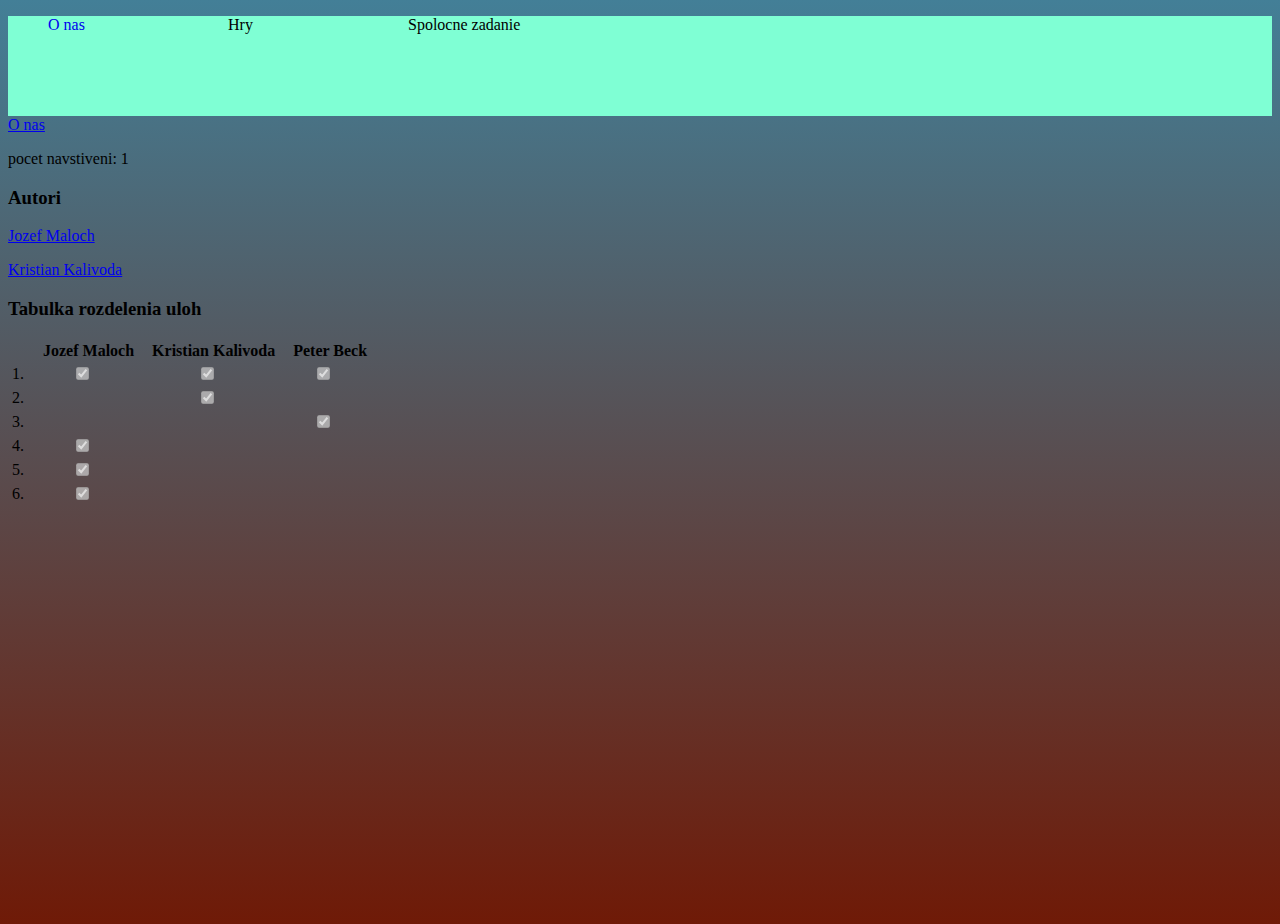
<file: index.html>
<!DOCTYPE html>
<html lang="sk">

<head>
	<title>O nas</title>
	<meta charset="utf-8" />
	<meta name="viewport" content="width=device-width, initial-scale=1.0" />
	<link rel="stylesheet" type="text/css" href="css/about.css" />
	<link rel="stylesheet" type="text/css" href="menu.css">
	<script src="menu.js"></script>
</head>

<body onload="menu();crumbsAndCounter();">
	<header></header>
	<div class="container">
		<div id="crumbsAndCounter"></div>
		<main class="">
			<div>
				<h3>Autori</h3>
				<p>
					<a href="mailto:jozefmaloch@gmail.com" target="_top">Jozef Maloch</a>
				</p>
				<p>
					<a href="mailto:kalivoda.kristian@gmail.com" target="_top">Kristian Kalivoda</a>
				</p>

			</div>
			<h3>Tabulka rozdelenia uloh</h3>
			<table style="text-align: center">
				<tr>
					<th></th>
					<th>Jozef Maloch</th>
					<th>Kristian Kalivoda</th>
					<th>Peter Beck</th>
				</tr>
				<tr>
					<td>1.</td>
					<td>
						<input type="checkbox" disabled checked>
					</td>
					<td>
						<input type="checkbox" disabled checked>
					</td>
					<td>
						<input type="checkbox" disabled checked>
					</td>
				</tr>
				<tr>
					<td>2.</td>
					<td></td>
					<td>
						<input type="checkbox" disabled checked>
					</td>
					<td></td>
				</tr>
				<tr>
					<td>3.</td>
					<td></td>
					<td></td>
					<td>
						<input type="checkbox" disabled checked>
					</td>
				</tr>
				<tr>
					<td>4.</td>
					<td>
						<input type="checkbox" disabled checked>
					</td>
					<td></td>
					<td></td>
				</tr>
				<tr>
					<td>5.</td>
					<td>
						<input type="checkbox" disabled checked>
					</td>
					<td></td>
					<td></td>
				</tr>
				<tr>
					<td>6.</td>
					<td>
						<input type="checkbox" disabled checked>
					</td>
					<td></td>
					<td></td>
				</tr>
			</table>
		</main>
	</div>

	<script src="js/crumbs_and_counter.js"></script>
</body>
</file>
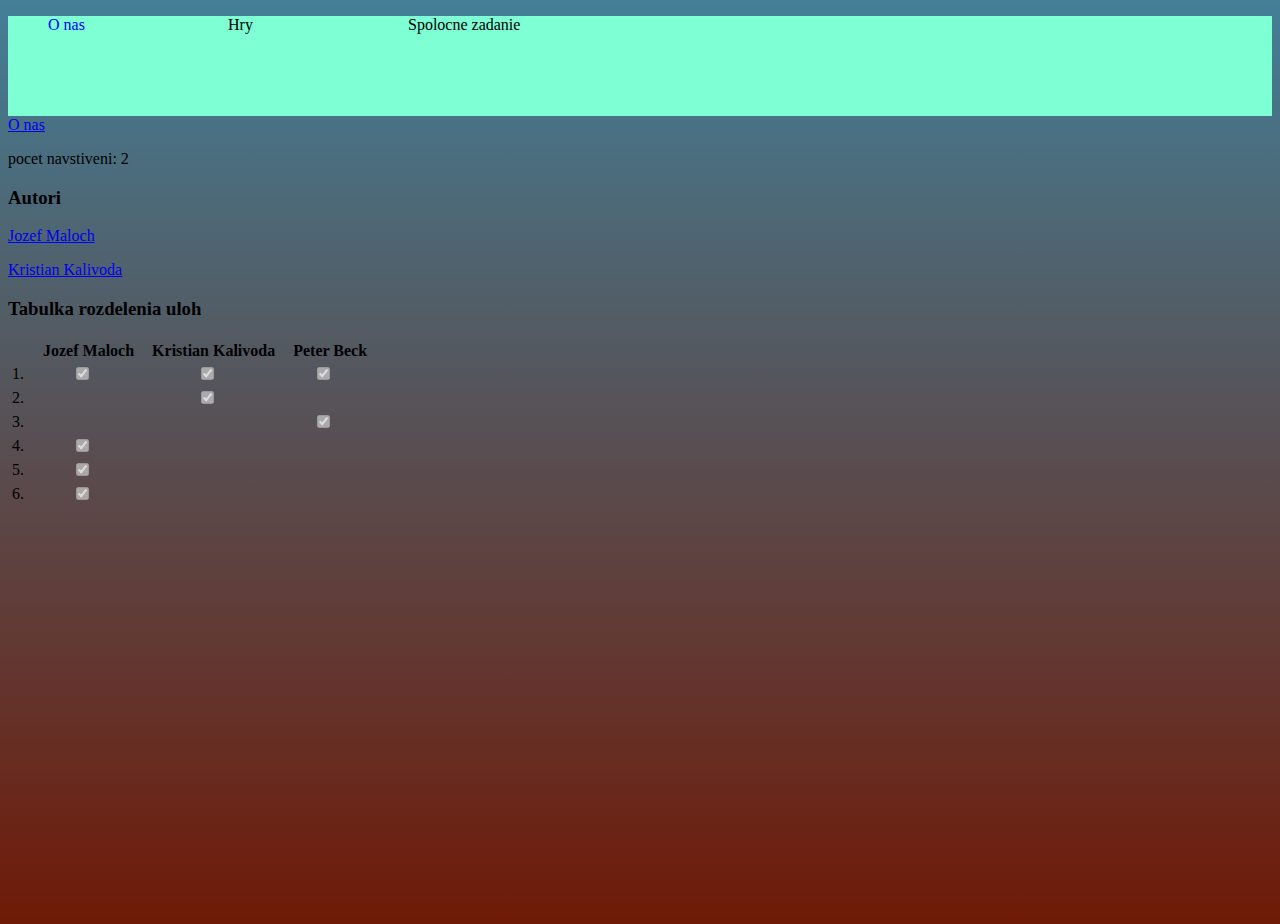
<file: about.html>
<!DOCTYPE html>
<html lang="sk">

<head>
	<title>O nas</title>
	<meta charset="utf-8" />
	<meta name="viewport" content="width=device-width, initial-scale=1.0" />
	<link rel="stylesheet" type="text/css" href="css/about.css" />
	<link rel="stylesheet" type="text/css" href="menu.css">
	<script src="menu.js"></script>
</head>

<body onload="menu();crumbsAndCounter();">
	<header></header>
	<div class="container">
		<div id="crumbsAndCounter"></div>
		<main class="">
			<div>
				<h3>Autori</h3>
				<p>
					<a href="mailto:jozefmaloch@gmail.com" target="_top">Jozef Maloch</a>
				</p>
				<p>
					<a href="mailto:kalivoda.kristian@gmail.com" target="_top">Kristian Kalivoda</a>
				</p>

			</div>
			<h3>Tabulka rozdelenia uloh</h3>
			<table style="text-align: center">
				<tr>
					<th></th>
					<th>Jozef Maloch</th>
					<th>Kristian Kalivoda</th>
					<th>Peter Beck</th>
				</tr>
				<tr>
					<td>1.</td>
					<td>
						<input type="checkbox" disabled checked>
					</td>
					<td>
						<input type="checkbox" disabled checked>
					</td>
					<td>
						<input type="checkbox" disabled checked>
					</td>
				</tr>
				<tr>
					<td>2.</td>
					<td></td>
					<td>
						<input type="checkbox" disabled checked>
					</td>
				</tr>

				<tr>
					<td>3.</td>
					<td></td>
					<td></td>
					<td>
						<input type="checkbox" disabled checked>
					</td>
				</tr>

				<tr>
					<td>4.</td>
					<td>
						<input type="checkbox" disabled checked>
					</td>
				</tr>

				<tr>
					<td>5.</td>
					<td>
						<input type="checkbox" disabled checked>
					</td>
				</tr>

				<tr>
					<td>6.</td>
					<td>
						<input type="checkbox" disabled checked>
					</td>
				</tr>


			</table>
		</main>
	</div>

	<script src="js/crumbs_and_counter.js"></script>
</body>
</file>
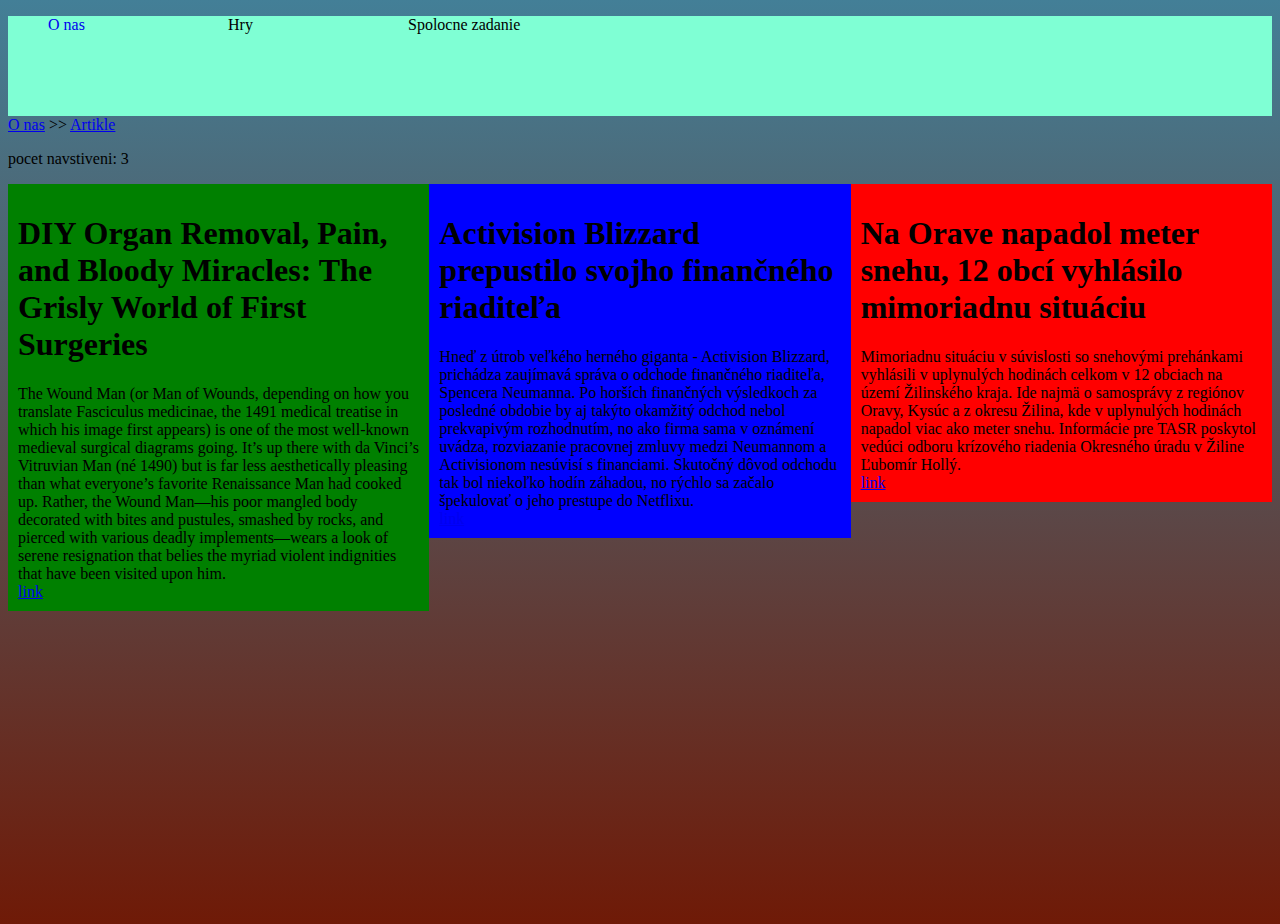
<file: articles.html>
<!DOCTYPE html>
<html lang="sk">

<head>
	<title>Artikle</title>
	<meta charset="utf-8" />
	<meta name="viewport" content="width=device-width, initial-scale=1.0" />
	<link rel="stylesheet" type="text/css" href="css/articles.css" />
	<link rel="stylesheet" type="text/css" href="menu.css">
	<script src="menu.js"></script>
</head>

<body onload="menu();crumbsAndCounter();">
	<header></header>
	<div class="container">
		<div id="crumbsAndCounter"></div>
		<main class="">
			<div class="columnContainer">
				<div class="column">

					<h1>DIY Organ Removal, Pain, and Bloody Miracles: The Grisly World of First Surgeries</h1>
					The Wound Man (or Man of Wounds, depending on how you translate Fasciculus medicinae, the 1491
					medical treatise in
					which his image first appears) is one of the most well-known medieval surgical diagrams going. It’s up there with
					da
					Vinci’s Vitruvian Man (né 1490) but is far less aesthetically pleasing than what everyone’s favorite Renaissance
					Man
					had cooked up. Rather, the Wound Man—his poor mangled body decorated with bites and pustules, smashed by rocks,
					and
					pierced with various deadly implements—wears a look of serene resignation that belies the myriad violent
					indignities
					that have been visited upon him.
					<a href="https://gizmodo.com/diy-organ-removal-pain-and-bloody-miracles-the-grizz-1831431872">link</a>
				</div>
				<div class="column">

					<h1>Activision Blizzard prepustilo svojho finančného riaditeľa</h1>
					Hneď z útrob veľkého herného giganta - Activision Blizzard, prichádza zaujímavá správa o
					odchode
					finančného riaditeľa,
					Spencera Neumanna. Po horších finančných výsledkoch za posledné obdobie by aj takýto okamžitý odchod nebol
					prekvapivým
					rozhodnutím, no ako firma sama v oznámení uvádza, rozviazanie pracovnej zmluvy medzi Neumannom a Activisionom
					nesúvisí
					s financiami. Skutočný dôvod odchodu tak bol niekoľko hodín záhadou, no rýchlo sa začalo špekulovať o jeho
					prestupe
					do
					Netflixu.
					<a href="https://www.sector.sk/novinka/165626/activision-blizzard-prepustilo-svojho-financneho-riaditela.htm">link</a>
				</div>
				<div class="column">

					<h1>Na Orave napadol meter snehu, 12 obcí vyhlásilo mimoriadnu situáciu</h1>
					Mimoriadnu situáciu v súvislosti so snehovými prehánkami vyhlásili v uplynulých hodinách celkom
					v 12 obciach na území
					Žilinského kraja. Ide najmä o samosprávy z regiónov Oravy, Kysúc a z okresu Žilina, kde v uplynulých hodinách
					napadol
					viac ako meter snehu. Informácie pre TASR poskytol vedúci odboru krízového riadenia Okresného úradu v Žiline
					Ľubomír
					Hollý.
					<a href="https://spravy.pravda.sk/domace/clanok/497147-v-obci-zdiar-vyhlasili-mimoriadnu-situaciu-problemy-robia-sneh-a-vietor/">link</a>
				</div>
			</div>
		</main>
	</div>

	<script src="js/crumbs_and_counter.js"></script>
</body>

</html>
</file>
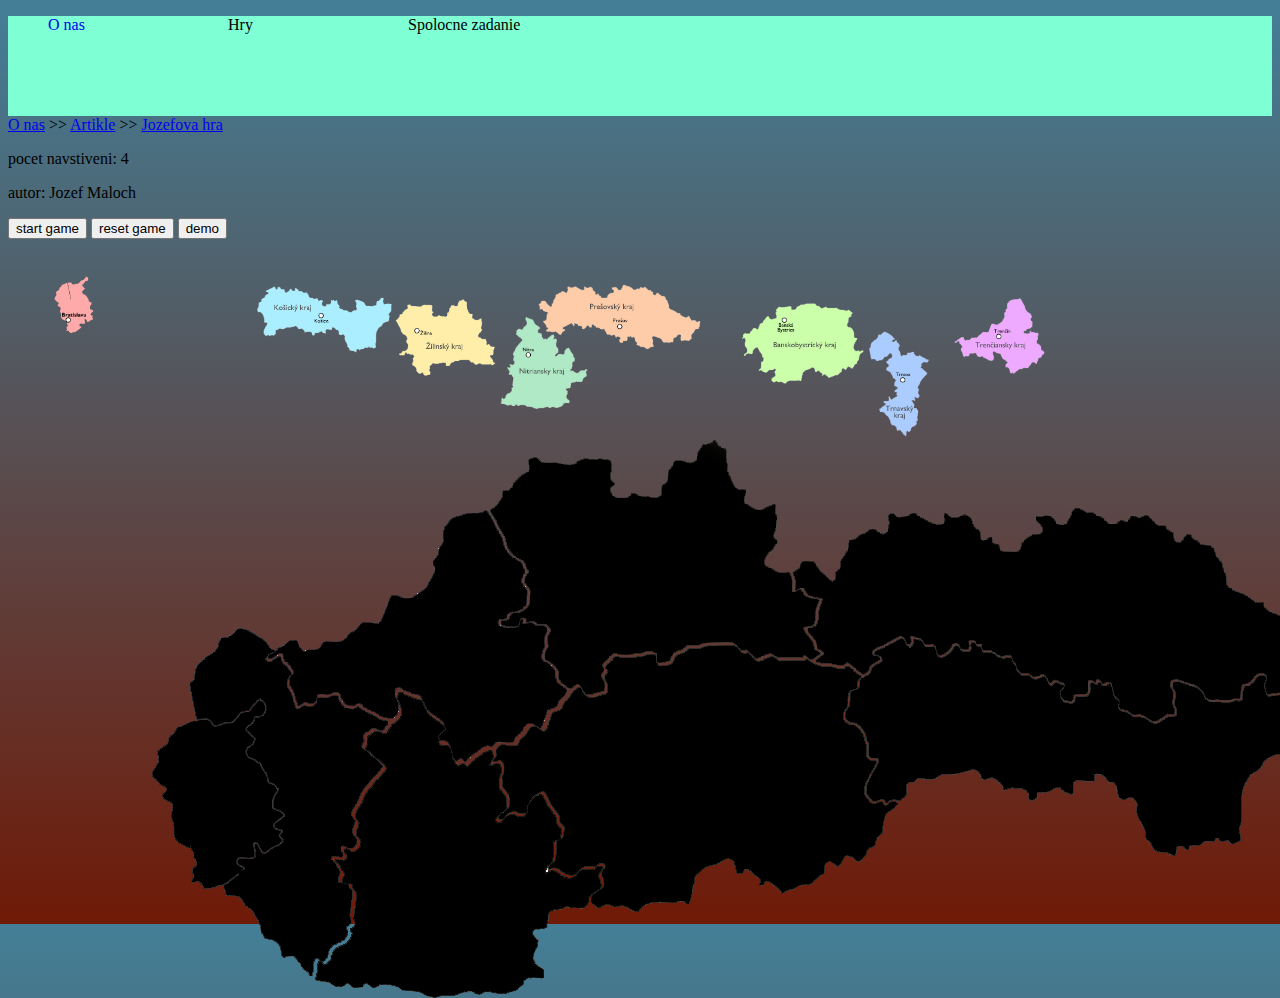
<file: game.html>
<!DOCTYPE html>
<html lang="sk">

<head>
  <title>Jozefova hra</title>
  <meta charset="utf-8" />
  <meta name="viewport" content="width=device-width, initial-scale=1.0" />
  <link rel="stylesheet" type="text/css" href="css/jozef_game.css" />
  <link rel="stylesheet" type="text/css" href="menu.css">
  <script src="menu.js"></script>
</head>

<body onload="menu();crumbsAndCounter();">
  <header></header>
  <div class="container">
    <div id="crumbsAndCounter"></div>
    <main class="">
      <p>autor: Jozef Maloch</p>
      <button onclick="start()">start game</button>
      <button onclick="reset()">reset game</button>
      <button onclick="demo()">demo</button>
      <p id="won"></p>
      <p id="timer"></p>
      <div id="draggableContainer">
        <img id="ba" class="draggable" src="assets/img/map_pieces/BA.png">
        <img id="tr" class="draggable" src="assets/img/map_pieces/TR.png">
        <img id="tre" class="draggable" src="assets/img/map_pieces/TRE.png">
        <img id="bb" class="draggable" src="assets/img/map_pieces/BB.png">
        <img id="ko" class="draggable" src="assets/img/map_pieces/KO.png">
        <img id="nr" class="draggable" src="assets/img/map_pieces/NR.png">
        <img id="ps" class="draggable" src="assets/img/map_pieces/PS.png">
        <img id="zi" class="draggable" src="assets/img/map_pieces/ZI.png">
      </div>

      <div>
        <img id="ba-b" class="fixedImage" src="assets/img/map_pieces/BA-b.png">
        <img id="tr-b" class="fixedImage" src="assets/img/map_pieces/TR-b.png">
        <img id="tre-b" class="fixedImage" src="assets/img/map_pieces/TRE-b.png">
        <img id="bb-b" class="fixedImage" src="assets/img/map_pieces/BB-b.png">
        <img id="ko-b" class="fixedImage" src="assets/img/map_pieces/KO-b.png">
        <img id="nr-b" class="fixedImage" src="assets/img/map_pieces/NR-b.png">
        <img id="ps-b" class="fixedImage" src="assets/img/map_pieces/PS-b.png">
        <img id="zi-b" class="fixedImage" src="assets/img/map_pieces/ZI-b.png">
      </div>

    </main>
  </div>

  <script src="js/crumbs_and_counter.js"></script>
  <script src="js/jozef_game.js"></script>

</body>

</html>
</file>
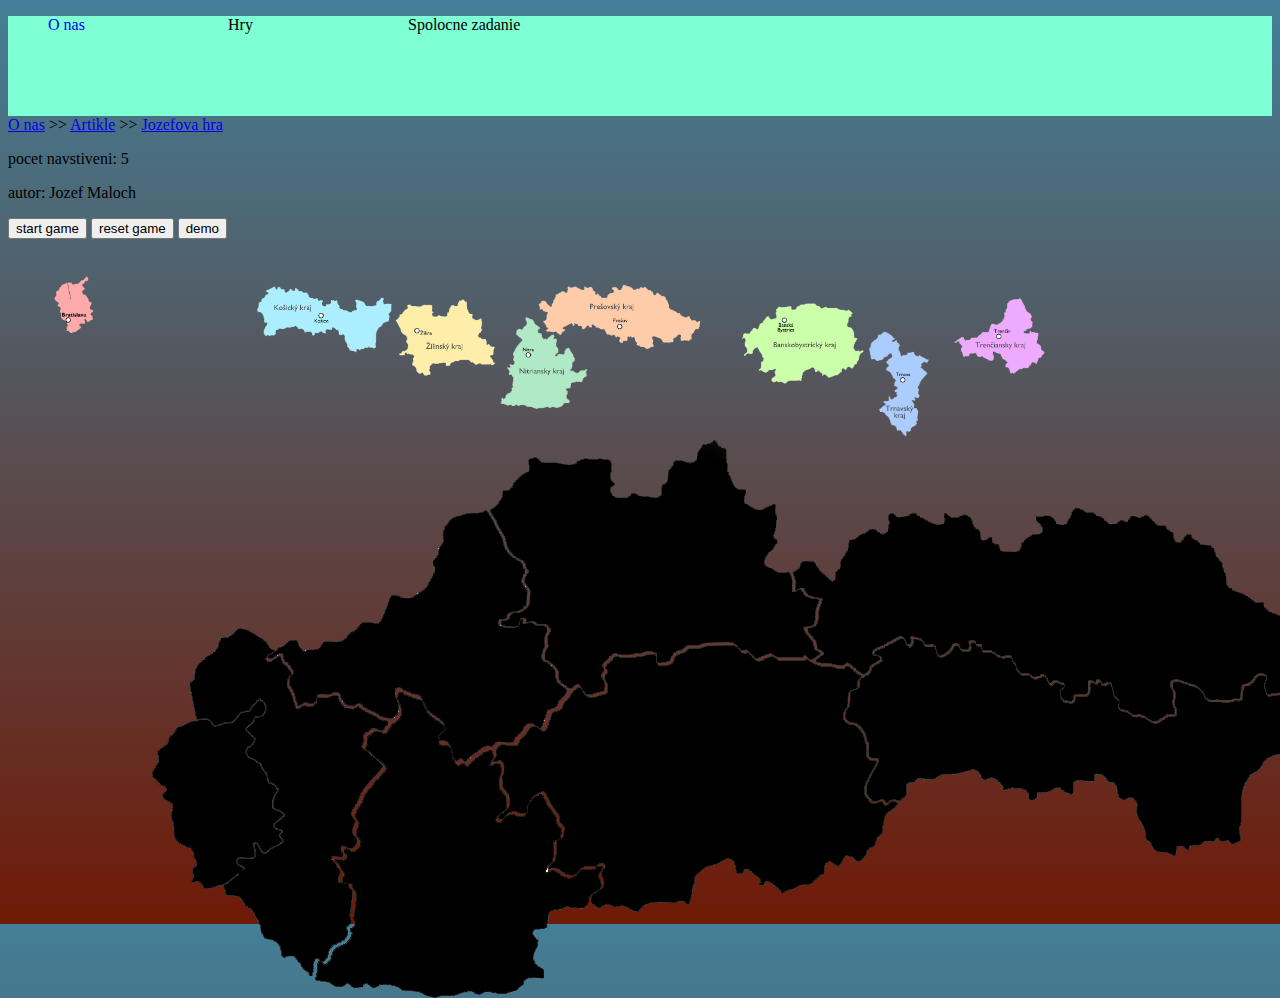
<file: jozef_game.html>
<!DOCTYPE html>
<html lang="sk">

<head>
  <title>Jozefova hra</title>
  <meta charset="utf-8" />
  <meta name="viewport" content="width=device-width, initial-scale=1.0" />
  <link rel="stylesheet" type="text/css" href="css/jozef_game.css" />
  <link rel="stylesheet" type="text/css" href="menu.css">
  <script src="menu.js"></script>
</head>

<body onload="menu();crumbsAndCounter();">
  <header></header>
  <div class="container">
    <div id="crumbsAndCounter"></div>
    <main class="">
      <p>autor: Jozef Maloch</p>
      <button onclick="start()">start game</button>
      <button onclick="reset()">reset game</button>
      <button onclick="demo()">demo</button>
      <p id="won"></p>
      <p id="timer"></p>
      <div id="draggableContainer">
        <img id="ba" alt="drag" class="draggable" src="assets/img/map_pieces/BA.png">
        <img id="tr" alt="drag" class="draggable" src="assets/img/map_pieces/TR.png">
        <img id="tre" alt="drag" class="draggable" src="assets/img/map_pieces/TRE.png">
        <img id="bb" alt="drag" class="draggable" src="assets/img/map_pieces/BB.png">
        <img id="ko" alt="drag" class="draggable" src="assets/img/map_pieces/KO.png">
        <img id="nr" alt="drag" class="draggable" src="assets/img/map_pieces/NR.png">
        <img id="ps" alt="drag" class="draggable" src="assets/img/map_pieces/PS.png">
        <img id="zi" alt="drag" class="draggable" src="assets/img/map_pieces/ZI.png">
      </div>

      <div>
        <img id="ba-b" alt="drag" class="fixedImage" src="assets/img/map_pieces/BA-b.png">
        <img id="tr-b" alt="drag" class="fixedImage" src="assets/img/map_pieces/TR-b.png">
        <img id="tre-b" alt="drag" class="fixedImage" src="assets/img/map_pieces/TRE-b.png">
        <img id="bb-b" alt="drag" class="fixedImage" src="assets/img/map_pieces/BB-b.png">
        <img id="ko-b" alt="drag" class="fixedImage" src="assets/img/map_pieces/KO-b.png">
        <img id="nr-b" alt="drag" class="fixedImage" src="assets/img/map_pieces/NR-b.png">
        <img id="ps-b" alt="drag" class="fixedImage" src="assets/img/map_pieces/PS-b.png">
        <img id="zi-b" alt="drag" class="fixedImage" src="assets/img/map_pieces/ZI-b.png">
      </div>

    </main>
  </div>

  <script src="js/crumbs_and_counter.js"></script>
  <script src="js/jozef_game.js"></script>

</body>

</html>
</file>
<file: css/about.css>
th {
    padding-left: 15px;
}
</file>
<file: menu.css>
.item, .sub-item{
    /*display:none;*/
    visibility: hidden;
}

.dropDown:hover{
}

.dropDown:hover .item{
    /*display: block;*/
    visibility: visible;
}

.item:hover .sub-item{
    /*display: block;*/
    visibility: visible;
}
.nav ul, .nav li{
    list-style: none;
    text-decoration: none;
}
.nav{
    height:100px;
    background-color: aquamarine;
}
.nav > ul > li{
    float:left;
    width:180px;
}
/*.nav{
    background-color: chartreuse;
}*/
.nav a{
    text-decoration: none;
}


body {
    background: linear-gradient(#437f97, #6f1a07);
    min-height: 100vh;
}
</file>
<file: css/articles.css>
.column {
  width: 33%;
  display: inline-block;
  height: 100%;
  padding: 10px;
}

.column:nth-child(1){
  background-color: green;
}

.column:nth-child(2){
  background-color: blue;
}

.column:nth-child(3){
  background-color: red;
}

.columnContainer {
  display: flex;
}

.column a {
  display: block;
}
</file>
<file: css/jozef_game.css>
/* ===== game ===== */
.draggable {
  position: absolute;
  cursor: move;
  z-index: 10;
  transform: scale(0.3)
}

#nr, #zi, #ba, #tr, #tre, #bb, #ko, #ps {
  top: 210px;
  z-index: 10;
}

#ko {
  left: 100px;
}

#zi {
  left: 280px;
}

#ps {
  left: 350px;
}

#tr {
  left: 800px;
}

#nr {
  left: 400px;
}

#bb {
  left: 600px;
}

#tre { 
  left: 850px
}

.fixedImage{
  position: absolute;
}

#ba-b {
  top: 700px;
  left: 152px;
}

#tr-b {
  top: 628px;
  left: 190px;
}

#nr-b {
  top: 692px;
  left: 315px;
}

#tre-b {
  top: 510px;
  left: 268px;
}

#bb-b {
  top: 645px;
  left: 493px;
}

#zi-b {
  top: 440px;
  left: 490px;
}

#ps-b {
  top: 508px;
  left: 792px;
}

#ko-b {
  top: 638px;
  left: 845px;
}

.draggableContainer {
  position: absolute;
}
</file>
